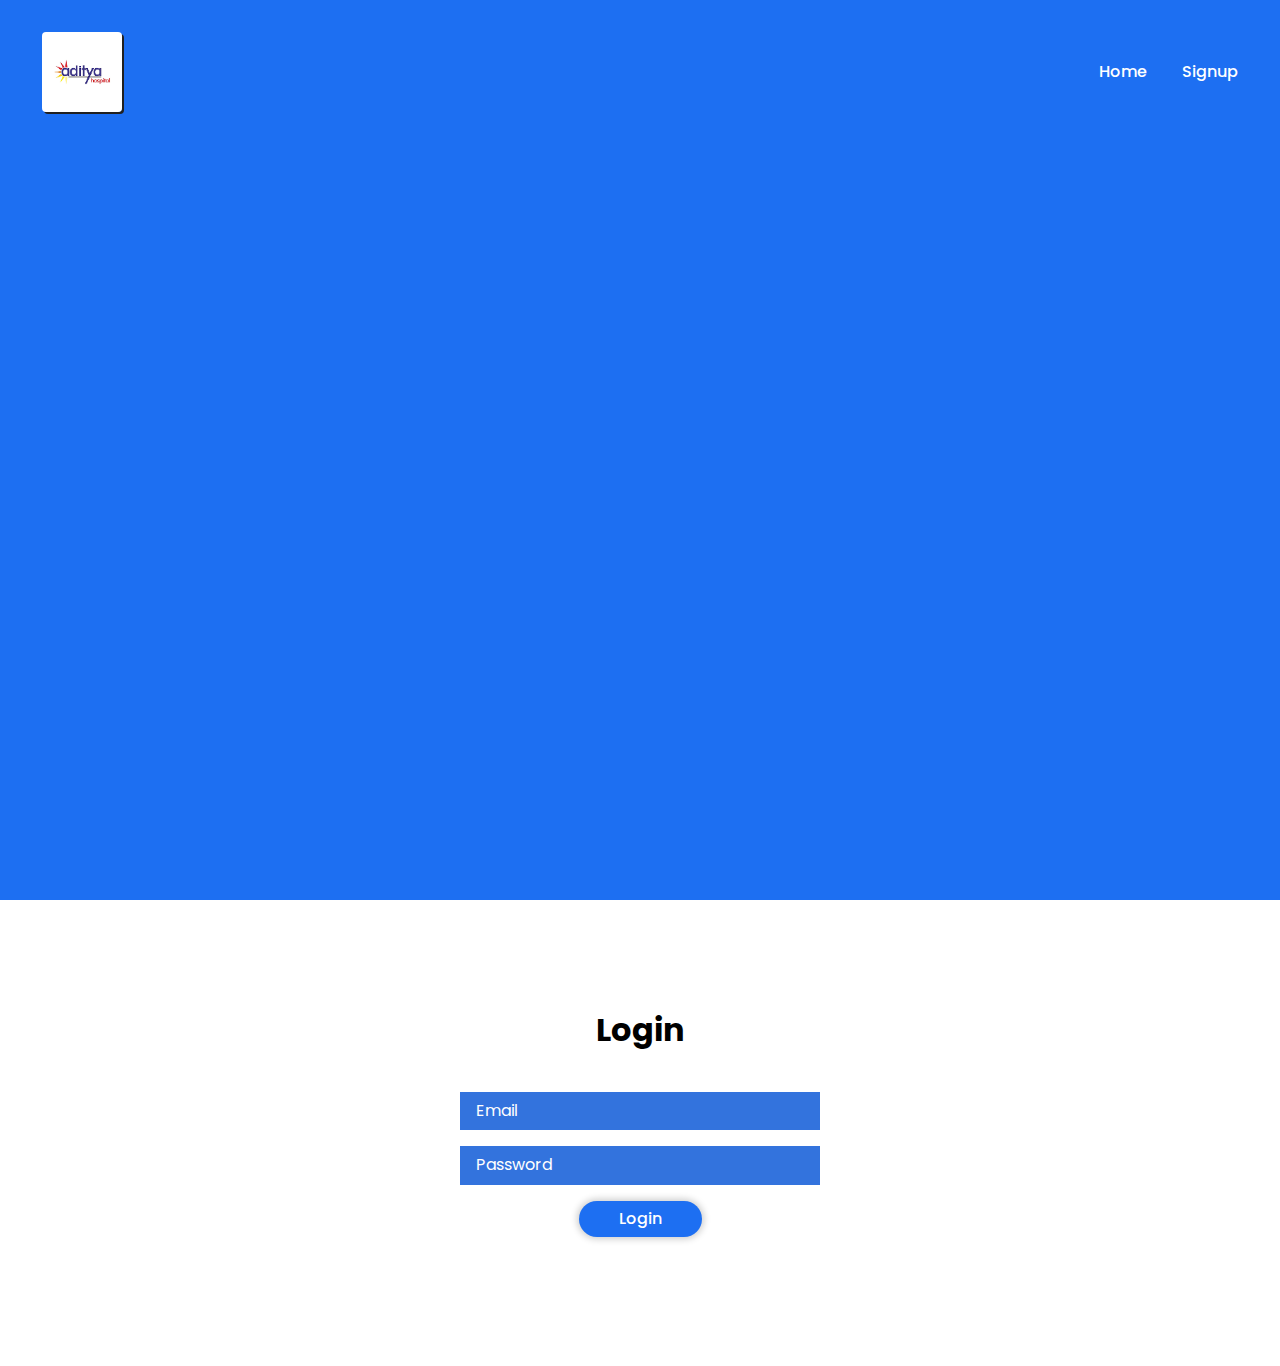
<file: appointments.html>
<!DOCTYPE html>
<html lang="en">
<head>
  <meta charset="UTF-8">
  <meta name="viewport" content="width=device-width, initial-scale=1.0">
  <title>My Appointments | Aditya Hospital</title>
  <link rel="stylesheet" href="css/normalize.css">
  <link rel="stylesheet" href="css/main.css">
</head>
<body>

<script>
  // ✅ Redirect if not logged in
  const token = localStorage.getItem("token");
  if (!token) {
    alert("Please login first to access this page.");
    window.location.href = "login.html";
  }
</script>

<header class="header bg-blue">
  <nav class="navbar bg-blue">
    <div class="container flex">
      <a href="index.html" class="navbar-brand">
        <img src="images/logo.png" alt="site logo">
      </a>
      <ul class="navbar-nav">
        <li class="nav-item"><a href="index.html" class="nav-link">Home</a></li>
        <li class="nav-item"><a href="book.html" class="nav-link">Book Appointment</a></li>
        <li class="nav-item"><a href="#doc-panel" class="nav-link">Doctors</a></li>
        <li class="nav-item"><a href="#contact" class="nav-link">Contact</a></li>
        <span id="authLinks"></span>
      </ul>
    </div>
  </nav>
</header>

<main class="text-center py">
  <h1>My Appointments</h1>
  <div class="bg-white text-dark container" style="max-width:800px; padding:2rem; border-radius:1rem;">
    <table style="width:100%; border-collapse: collapse;">
      <thead>
        <tr style="background:#1d6ff2; color:#fff;">
          <th style="padding:10px;">Doctor</th>
          <th style="padding:10px;">Date</th>
          <th style="padding:10px;">Time</th>
          <th style="padding:10px;">Status</th>
        </tr>
      </thead>
      <tbody id="appointmentsTable">
        <!-- Appointments will be fetched here dynamically -->
      </tbody>
    </table>
  </div>
</main>

<!-- ✅ Dynamic Navbar Script -->
<script>
  function updateNavbar() {
    const authLinks = document.getElementById("authLinks");
    const token = localStorage.getItem("token");
    const name = localStorage.getItem("userName");

    if (token && name) {
      authLinks.innerHTML = `
        <li class="nav-item"><span class="nav-link">Hi, ${name}</span></li>
        <li class="nav-item"><a href="appointments.html" class="nav-link">My Appointments</a></li>
        <li class="nav-item"><a href="#" id="logoutBtn" class="nav-link">Logout</a></li>
      `;
      document.getElementById("logoutBtn").addEventListener("click", (e) => {
        e.preventDefault();
        localStorage.removeItem("token");
        localStorage.removeItem("userName");
        alert("You have been logged out.");
        window.location.href = "login.html";
      });
    } else {
      authLinks.innerHTML = `
        <li class="nav-item"><a href="login.html" class="nav-link">Login</a></li>
        <li class="nav-item"><a href="signup.html" class="nav-link">Signup</a></li>
      `;
    }
  }
  updateNavbar();
</script>
</body>
</html>
</file>
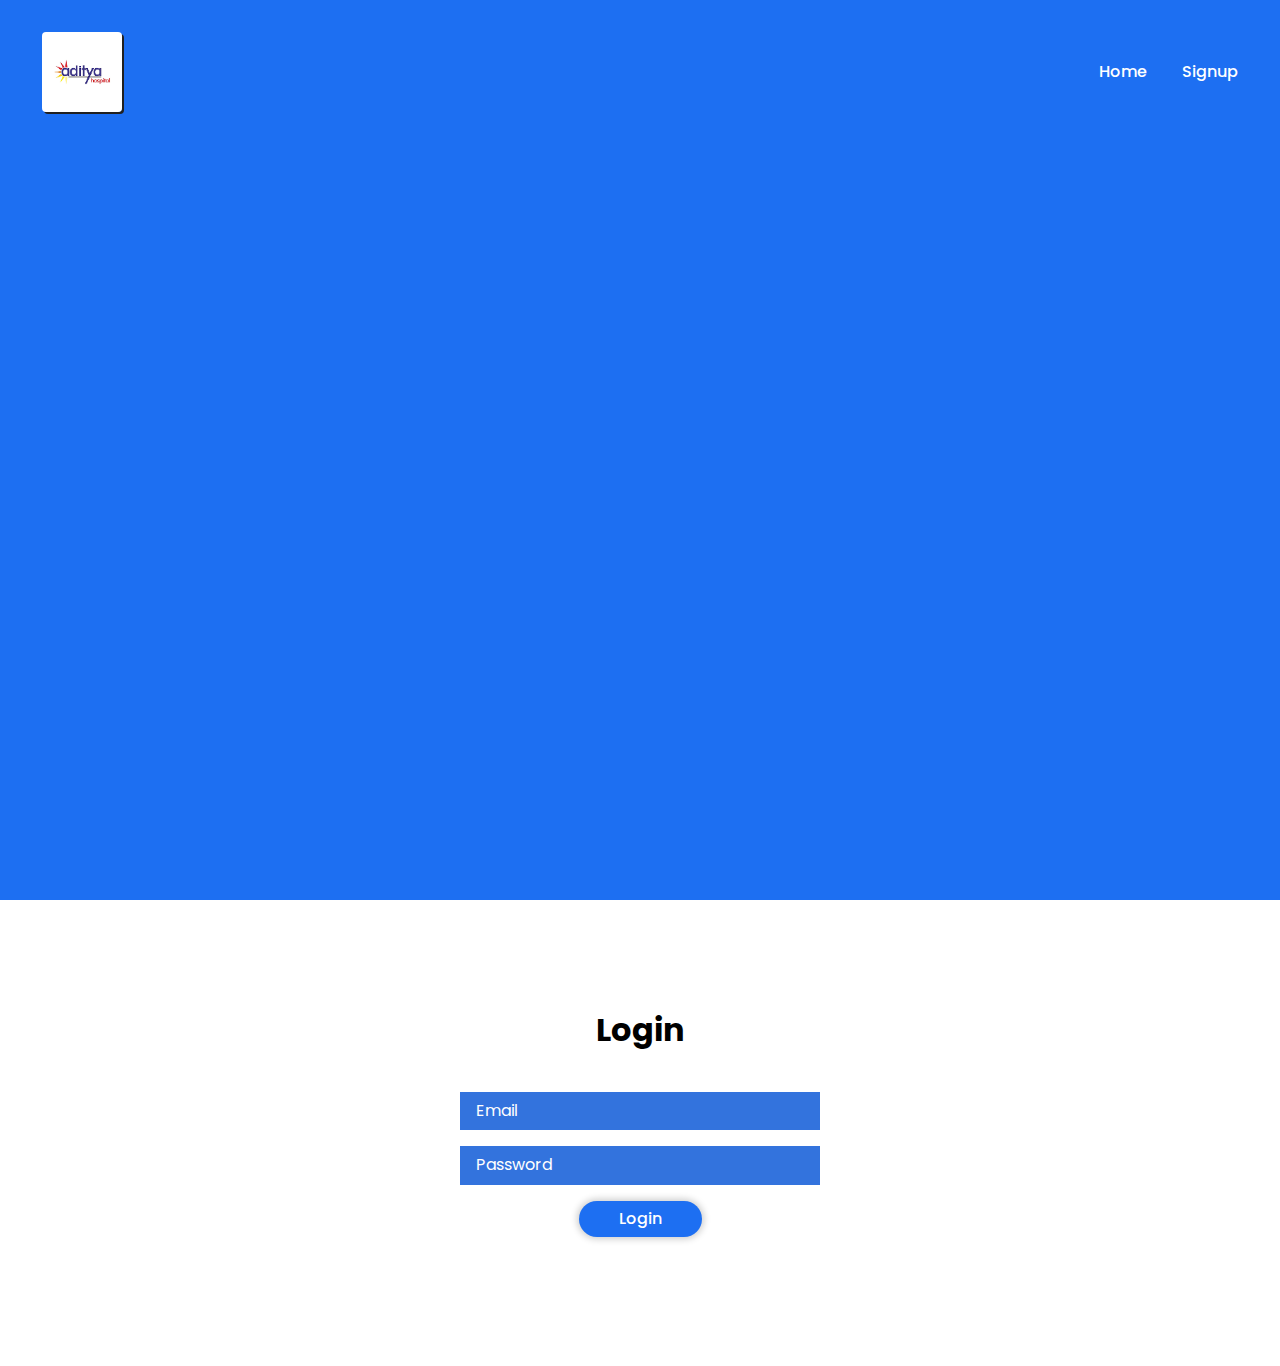
<file: book.html>
<!DOCTYPE html>
<html lang="en">
<head>
  <meta charset="UTF-8">
  <meta name="viewport" content="width=device-width, initial-scale=1.0">
  <title>Book Appointment | Aditya Hospital</title>
  <link rel="stylesheet" href="css/normalize.css">
  <link rel="stylesheet" href="css/main.css">
</head>
<body>

<script>
  // ✅ Redirect if not logged in
  const token = localStorage.getItem("token");
  if (!token) {
    alert("Please login first to access this page.");
    window.location.href = "login.html";
  }
</script>

<header class="header bg-blue">
  <nav class="navbar bg-blue">
    <div class="container flex">
      <a href="index.html" class="navbar-brand">
        <img src="images/logo.png" alt="site logo">
      </a>
      <ul class="navbar-nav">
        <li class="nav-item"><a href="index.html" class="nav-link">Home</a></li>
        <li class="nav-item"><a href="#about" class="nav-link">About</a></li>
        <li class="nav-item"><a href="#doc-panel" class="nav-link">Doctors</a></li>
        <li class="nav-item"><a href="#contact" class="nav-link">Contact</a></li>
        <span id="authLinks"></span>
      </ul>
    </div>
  </nav>
</header>

<main class="text-center py">
  <h1>Book an Appointment</h1>
  <form method="POST" action="/book" class="bg-white text-dark container" style="max-width:500px; padding:2rem; border-radius:1rem;">
    <div class="form-element"><input type="text" name="patientName" class="form-control" placeholder="Your Name" required></div>
    <div class="form-element"><input type="email" name="email" class="form-control" placeholder="Email" required></div>
    <div class="form-element"><input type="tel" name="phone" class="form-control" placeholder="Phone Number" required></div>
    <div class="form-element">
      <select name="doctor" class="form-control" required>
        <option value="">Select Doctor</option>
        <option>Dr Kohli (Pediatrician)</option>
        <option>Dr Nancy (Cardiology)</option>
        <option>Dr Tanya (Medicine)</option>
      </select>
    </div>
    <div class="form-element"><input type="date" name="date" class="form-control" required></div>
    <div class="form-element"><input type="time" name="time" class="form-control" required></div>
    <button type="submit" class="btn btn-blue">Book Appointment</button>
  </form>
</main>

<!-- ✅ Dynamic Navbar Script -->
<script>
  function updateNavbar() {
    const authLinks = document.getElementById("authLinks");
    const token = localStorage.getItem("token");
    const name = localStorage.getItem("userName");

    if (token && name) {
      authLinks.innerHTML = `
        <li class="nav-item"><span class="nav-link">Hi, ${name}</span></li>
        <li class="nav-item"><a href="appointments.html" class="nav-link">My Appointments</a></li>
        <li class="nav-item"><a href="#" id="logoutBtn" class="nav-link">Logout</a></li>
      `;
      document.getElementById("logoutBtn").addEventListener("click", (e) => {
        e.preventDefault();
        localStorage.removeItem("token");
        localStorage.removeItem("userName");
        alert("You have been logged out.");
        window.location.href = "login.html";
      });
    } else {
      authLinks.innerHTML = `
        <li class="nav-item"><a href="login.html" class="nav-link">Login</a></li>
        <li class="nav-item"><a href="signup.html" class="nav-link">Signup</a></li>
      `;
    }
  }
  updateNavbar();
</script>
</body>
</html>
</file>
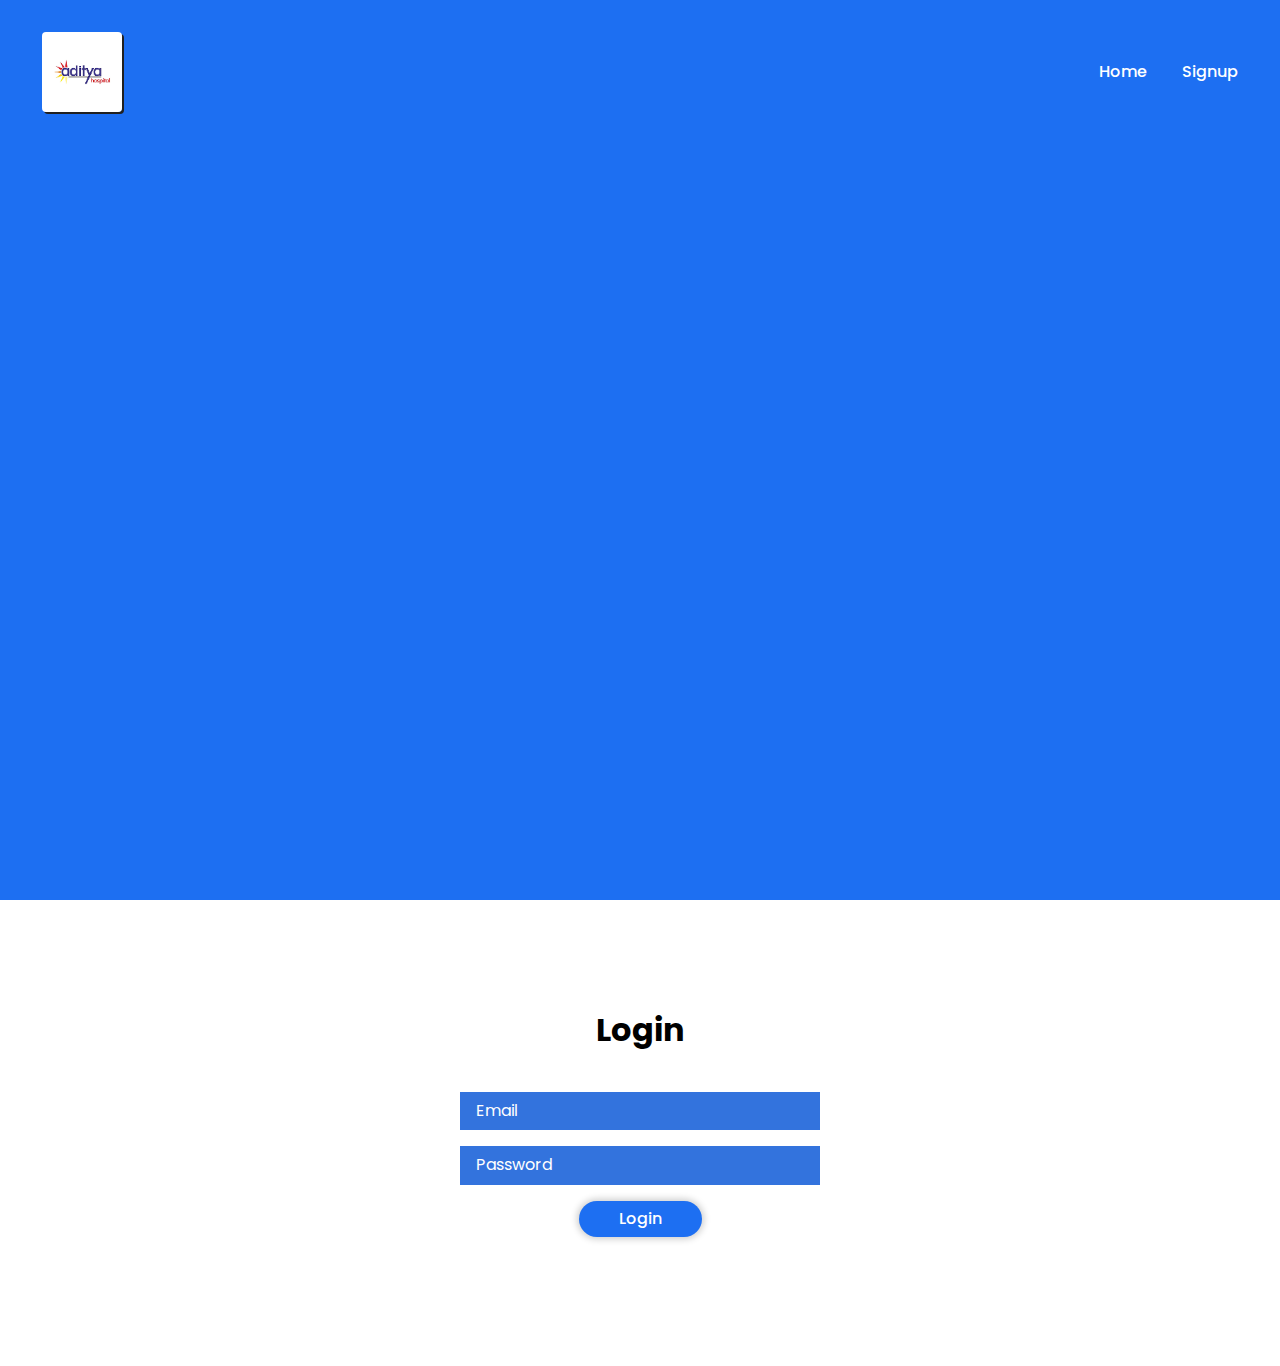
<file: login.html>
<!DOCTYPE html>
<html lang="en">
<head>
  <meta charset="UTF-8">
  <meta name="viewport" content="width=device-width, initial-scale=1.0">
  <title>Login | Aditya Hospital</title>
  <link rel="stylesheet" href="css/normalize.css">
  <link rel="stylesheet" href="css/main.css">
</head>
<body>

<script>
  // ✅ If already logged in → redirect away
  const token = localStorage.getItem("token");
  if (token) {
    alert("You are already logged in!");
    window.location.href = "index.html"; 
  }
</script>

<header class="header bg-blue">
  <nav class="navbar bg-blue">
    <div class="container flex">
      <a href="index.html" class="navbar-brand">
        <img src="images/logo.png" alt="site logo">
      </a>
      <ul class="navbar-nav">
        <li class="nav-item"><a href="index.html" class="nav-link">Home</a></li>
        <li class="nav-item"><a href="signup.html" class="nav-link">Signup</a></li>
      </ul>
    </div>
  </nav>
</header>

<main class="text-center py">
  <h1>Login</h1>
  <form id="loginForm" class="bg-white text-dark container" style="max-width:400px; padding:2rem; border-radius:1rem;">
    <div class="form-element">
      <input type="email" id="email" class="form-control" placeholder="Email" required>
    </div>
    <div class="form-element">
      <input type="password" id="password" class="form-control" placeholder="Password" required>
    </div>
    <button type="submit" class="btn btn-blue">Login</button>
  </form>
</main>

<script>
  // ✅ Fake login handler (replace with API call later)
  document.getElementById("loginForm").addEventListener("submit", function(e) {
    e.preventDefault();

    const email = document.getElementById("email").value;
    const password = document.getElementById("password").value;

    // Simulate API call → success
    if (email && password) {
      localStorage.setItem("token", "dummyToken123"); // Normally comes from backend
      localStorage.setItem("userName", email.split("@")[0]); // Just take part before @

      alert("Login successful!");
      window.location.href = "index.html"; // Redirect after login
    } else {
      alert("Invalid credentials. Try again.");
    }
  });
</script>
</body>
</html>
</file>
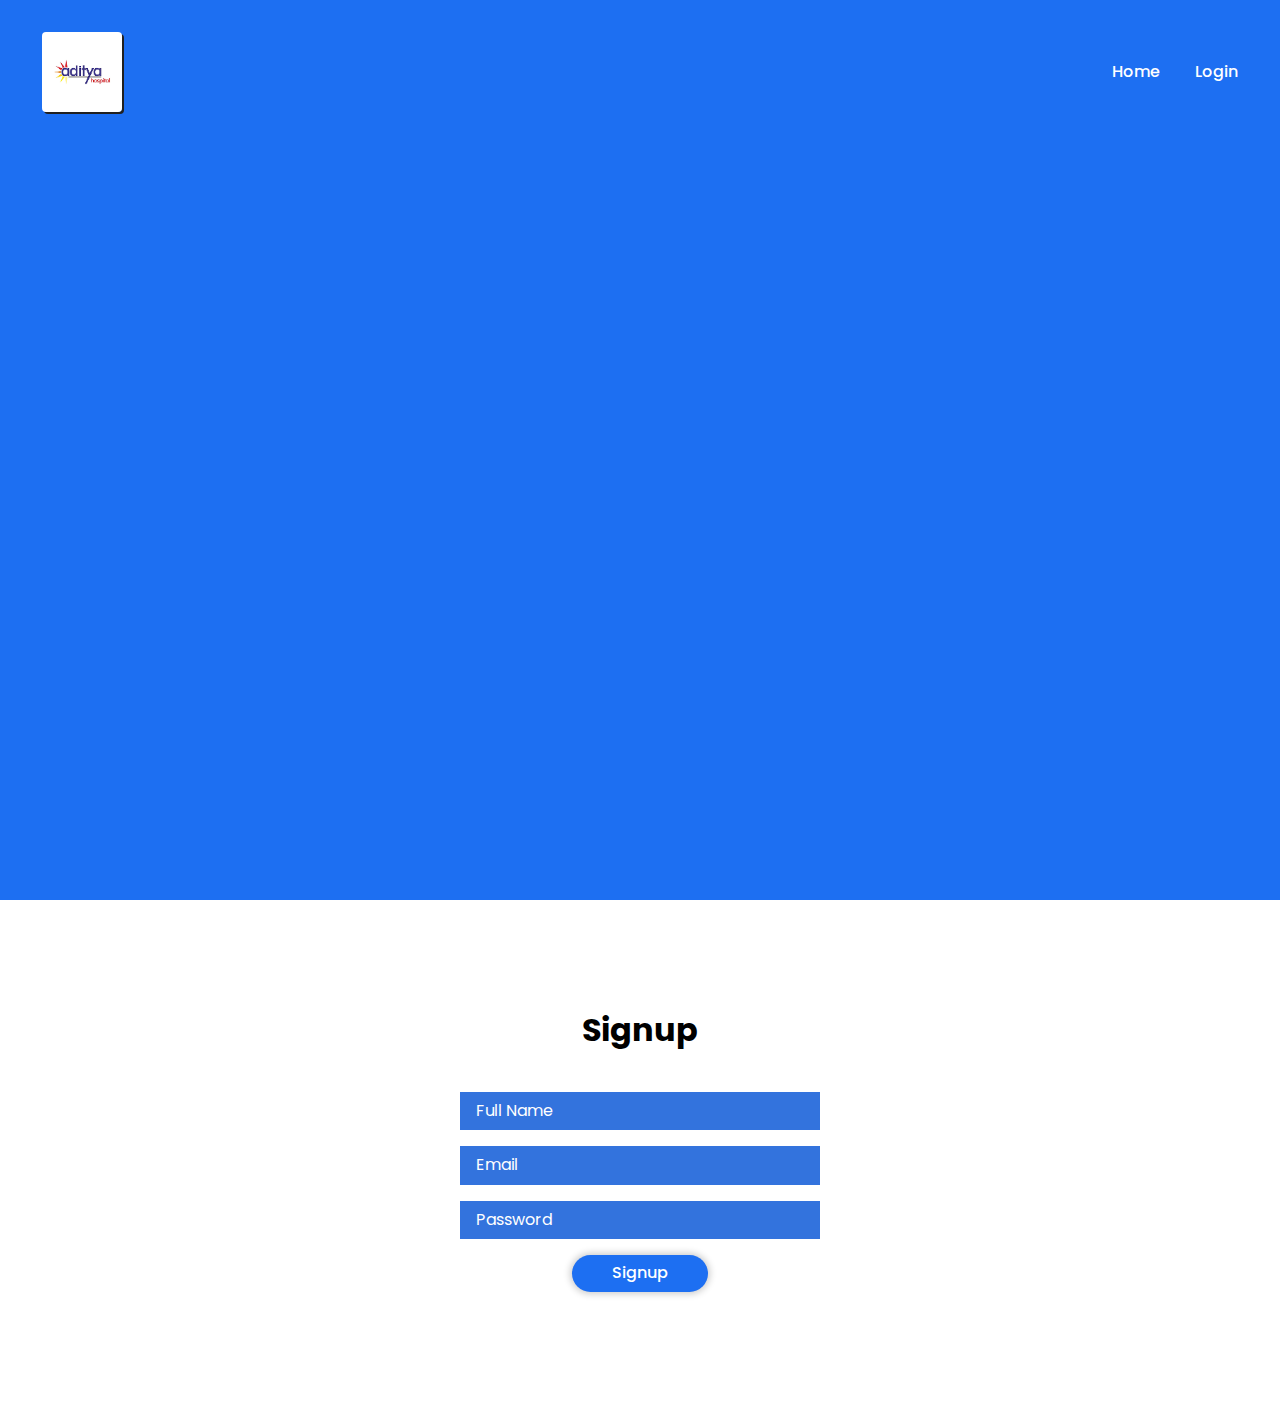
<file: signup.html>
<!DOCTYPE html>
<html lang="en">
<head>
  <meta charset="UTF-8">
  <meta name="viewport" content="width=device-width, initial-scale=1.0">
  <title>Signup | Aditya Hospital</title>
  <link rel="stylesheet" href="css/normalize.css">
  <link rel="stylesheet" href="css/main.css">
</head>
<body>

<script>
  // ✅ Redirect if already logged in
  const token = localStorage.getItem("token");
  if (token) {
    alert("You are already logged in!");
    window.location.href = "index.html"; 
  }
</script>

<header class="header bg-blue">
  <nav class="navbar bg-blue">
    <div class="container flex">
      <a href="index.html" class="navbar-brand">
        <img src="images/logo.png" alt="site logo">
      </a>
      <ul class="navbar-nav">
        <li class="nav-item"><a href="index.html" class="nav-link">Home</a></li>
        <li class="nav-item"><a href="login.html" class="nav-link">Login</a></li>
      </ul>
    </div>
  </nav>
</header>

<main class="text-center py">
  <h1>Signup</h1>
  <form id="signupForm" class="bg-white text-dark container" style="max-width:400px; padding:2rem; border-radius:1rem;">
    <div class="form-element">
      <input type="text" id="name" class="form-control" placeholder="Full Name" required>
    </div>
    <div class="form-element">
      <input type="email" id="email" class="form-control" placeholder="Email" required>
    </div>
    <div class="form-element">
      <input type="password" id="password" class="form-control" placeholder="Password" required>
    </div>
    <button type="submit" class="btn btn-blue">Signup</button>
  </form>
</main>

<script>
  document.getElementById("signupForm").addEventListener("submit", function(e) {
    e.preventDefault();

    const name = document.getElementById("name").value;
    const email = document.getElementById("email").value;
    const password = document.getElementById("password").value;

    if (name && email && password) {
      // ✅ Simulate successful signup
      localStorage.setItem("token", "dummyToken123");  // Normally returned by backend
      localStorage.setItem("userName", name);

      alert("Signup successful! Welcome, " + name);
      window.location.href = "index.html"; // Redirect after signup
    } else {
      alert("Please fill all fields.");
    }
  });
</script>
</body>
</html>
</file>
<file: css/main.css>
@import url('https://fonts.googleapis.com/css2?family=Poppins:wght@200;300;400;500;600;700;800;900&display=swap');

/* variables */
:root{
    --fros-blue-color: #1d6ff2;
    --light-blue-color: #08c1fe;
    --dark-color: #202020;
    --light-gray: #dedede;
    --dark-gray: #a1a1a0;
    --light-color: #fff;
    --poppins-font: 'Poppins', sans-serif;
    --transition: all 0.3s ease-in-out;
    --box-shadow: 0 0 15px 2px rgba(0, 0, 0, 0.2)!important;
}

/* some resets */
*{
    padding: 0;
    margin: 0;
    -webkit-box-sizing: border-box;
            box-sizing: border-box;
}
html{
    font-size: 10px;
}
body{
    font-size: 1.6rem;
    line-height: 1.6;
    font-family: var(--poppins-font);
}
img{
    width: 100%;
    display: block;
}
ul{
    list-style: none;
}
a{
    text-decoration: none;
    color: var(--dark-color);
}
.bg-blue{
    background-color: var(--fros-blue-color);
}
.bg-white{
    background-color: var(--light-color);
}
.text-blue{
    color: var(--fros-blue-color);
}
.text-white{
    color: var(--light-color);
}

/* button */
.btn, button{
    border: none;
    cursor: pointer;
}
.btn{
    padding: .9rem 4rem;
    border-radius: 3rem;
    display: inline-block;
    background-color: var(--light-color);
    font-weight: 500;
    -webkit-box-shadow: 0 0 7px 2px rgba(0, 0, 0, 0.2);
            box-shadow: 0 0 7px 2px rgba(0, 0, 0, 0.2);
    -webkit-transition: var(--transition);
    -o-transition: var(--transition);
    transition: var(--transition);
}
.btn-white{
    color: var(--fros-blue-color);
}
.btn-light-blue{
    background-color: var(--light-blue-color);
    color: var(--light-color);
}
.btn-blue{
    background-color: var(--fros-blue-color);
    color: var(--light-color);
}
.btn-group{
    display: -webkit-box;
    display: -ms-flexbox;
    display: flex;
    -ms-flex-wrap: wrap;
        flex-wrap: wrap;
    -webkit-box-align: center;
        -ms-flex-align: center;
            align-items: center;
}
.btn-group .btn{
    width: 100%;
}
.btn-group .btn:first-child{
    margin-bottom: 2rem;
}
.btn:hover{
    -webkit-box-shadow: var(--box-shadow);
            box-shadow: var(--box-shadow);
}

.container{
    max-width: 95vw;
    margin: 0 auto;
    padding: 0 1rem;
}
.flex{
    display: -webkit-box;
    display: -ms-flexbox;
    display: flex;
    -webkit-box-align: center;
        -ms-flex-align: center;
            align-items: center;
    -webkit-box-pack: center;
        -ms-flex-pack: center;
            justify-content: center;
}
.grid{
    display: grid;
}
input{
    outline: 0;
}
.lead{
    font-size: 25px;
    text-transform: capitalize;
}
h1, h2, h3{
    text-transform: capitalize;
    margin-top: 0;
    line-height: 1.3;
}
.text{
    opacity: 0.9;
}
.text-md{
    font-size: 2rem;
}
.text-lg{
    font-size: 2rem;
    font-weight: 500;
}
.text-sm{
    font-size: 1.3rem;
}
.py{
    padding: 10.9rem 0;
}
.text-center{
    text-align: center;
}

/* header */
.header{
    min-height: 100vh;
}
.navbar{
    position: fixed;
    top: 0;
    left: 0;
    width: 100%;
    padding: 3.2rem 0;
    z-index: 999;
}
.navbar .container{
    -webkit-box-pack: justify;
        -ms-flex-pack: justify;
            justify-content: space-between;
}
.navbar-brand img{
    width: 80px;
    border: none;
    box-shadow: #202020 2px 2px ;
    border-radius: 4px;
}
.navbar-show-btn, .navbar-hide-btn{
    background-color: transparent;
    width: 30px;
    -webkit-transition: var(--transition);
    -o-transition: var(--transition);
    transition: var(--transition);
}
button[class ^= navbar]:hover{
    -webkit-transform: scale(1.1);
        -ms-transform: scale(1.1);
            transform: scale(1.1);
}


.navbar-collapse{
    position: fixed;
    top: 0;
    right: 0;
    width: 100%;
    height: 100%;
    padding: 8rem 3rem;
    display: -webkit-box;
    display: -ms-flexbox;
    display: flex;
    -webkit-box-orient: vertical;
    -webkit-box-direction: normal;
        -ms-flex-direction: column;
            flex-direction: column;
    -webkit-box-pack: justify;
        -ms-flex-pack: justify;
            justify-content: space-between;
    -webkit-box-shadow: -3px 0 10px 4px rgba(0, 0, 0, 0.1);
            box-shadow: -3px 0 10px 4px rgba(0, 0, 0, 0.1);
    -webkit-transform: translateX(110%);
        -ms-transform: translateX(110%);
            transform: translateX(110%);
    -webkit-transition: var(--transition);
    -o-transition: var(--transition);
    transition: var(--transition);
    z-index: 1000;
}
/* navbar show class */
.navbar-show{
    -webkit-transform: translateX(0);
        -ms-transform: translateX(0);
            transform: translateX(0);
}
.navbar-hide-btn{
    position: absolute;
    right: 2rem;
    top: 4.5rem;
}
.nav-item{
    margin: 1.4rem 0;
}
.nav-link{
    opacity: 0.8;
    font-weight: 600;
    -webkit-transition: var(--transition);
    -o-transition: var(--transition);
    transition: var(--transition);
    display: inline-block;
}
.nav-link:hover{
    opacity: 1;
    color: var(--fros-blue-color);
    -webkit-transform: translateX(10px);
        -ms-transform: translateX(10px);
            transform: translateX(10px);
}
.search-icon{
    display: block;
    width: 27px;
    margin-right: 1rem;
}
.search-control::-webkit-input-placeholder{
    color: var(--light-gray);
}
.search-control::-moz-placeholder{
    color: var(--light-gray);
}
.search-control:-ms-input-placeholder{
    color: var(--light-gray);
}
.search-control::-ms-input-placeholder{
    color: var(--light-gray);
}
.search-control::placeholder{
    color: var(--light-gray);
}
.search-control{
    height: 27px;
    width: 100%;
    border-radius: 1.9rem;
    border: 2px solid var(--light-gray);
    padding: 0 1.5rem;
}

/* header inner */
.header-inner{
    padding-top: 16rem;
}
.header-inner-left h1{
    font-size: 3rem;
    font-weight: 300;
    margin-top: 60px;
    margin-bottom: 5px;
}
.header-inner-left h1 span{
    font-weight: 600;
    text-transform: uppercase;
}
.header-inner-left .lead{
    opacity: 0.9;
}
.header-inner-left .text{
    margin: 5.8rem 0;
    max-width: 500px;
    margin-right: auto;
    margin-left: auto;
}
.header-inner-left .btn-group{
    -webkit-box-pack: center;
        -ms-flex-pack: center;
            justify-content: center;
}
.header-inner-right{
    margin-top: 6rem;
}
.header-inner-right img{
    width: 480px;
    margin: 0 auto;
}

/* about section */
.section-head h2{
    font-size: 4rem;
    font-weight: 500;
    margin-bottom: 3rem;
    text-align: center;
}
.border-line{
    height: .4rem;
    width: 100%;
    margin-right: auto;
    margin-left: auto;
    background-color: var(--light-gray);
    position: relative;
}
.border-line::after{
    content: "";
    position: absolute;
    top: 0;
    left: 50%;
    -webkit-transform: translateX(-50%);
        -ms-transform: translateX(-50%);
            transform: translateX(-50%);
    height: 100%;
    width: 102px;
    background-color: var(--light-blue-color);
}
.about-left{
    margin-bottom: 6rem;
}
.about-right{
    margin-top: 16.8rem;
}
.about-left .text{
    margin: 5.6rem 0;
    line-height: 2.3;
}
.about .btn-white{
    color: var(--dark-gray);
}
.about-right .img{
    width: 100%;
    background-color: #3983fe;
    width: 800px;
    position: relative;
}
.about-right .img img{
    padding-top: 2rem;
    -webkit-transform: scaleX(1.03);
        -ms-transform: scaleX(1.03);
            transform: scaleX(1.03);
}
.about-right .img::after, .about-right .img::before{
    content: "";
    position: absolute;
    width: 100%;
    height: 100%;
}
.about-right .img::after{
    top: -56px;
    left: 0;
    background-color: #0060ff;
    z-index: -1;
}
.about-right .img::before{
    top: -112px;
    left: 0;
    background-color: var(--fros-blue-color);
    z-index: -2;
}

/* banner one section */
.banner-one{
    background: -webkit-gradient(linear, left top, left bottom, from(rgba(0, 80, 213, 0.9)), to(rgba(0, 90, 213, 0.85))), url('../images/banner-1-img.png') top/cover no-repeat;
    background: -o-linear-gradient(rgba(0, 80, 213, 0.9), rgba(0, 90, 213, 0.85)), url('../images/banner-1-img.png') top/cover no-repeat;
    background: linear-gradient(rgba(0, 80, 213, 0.9), rgba(0, 90, 213, 0.85)), url('../images/banner-1-img.png') top/cover no-repeat;
    height: 480px;
    display: -webkit-box;
    display: -ms-flexbox;
    display: flex;
    -webkit-box-align: center;
        -ms-flex-align: center;
            align-items: center;
    -webkit-box-pack: center;
        -ms-flex-pack: center;
            justify-content: center;
}
.banner-one .lead{
    font-size: 2.8rem;
    font-weight: 500;
    max-width: 600px;
}
.banner-one .text-sm{
    font-weight: 500;
}

/* services section */
.services .section-head .text-lg{
    color: var(--dark-gray);
    margin-top: -2rem;
}
.services .section-head img{
    margin: 3.7rem auto;
}
.line-art{
    max-width: 240px;
    margin: auto;
}
.line-art img{
    width: 30px;
}
.line-art div{
    width: 100px;
    height: 2px;
    background-color: var(--light-gray);
}
.services-inner{
    padding: 6rem 0;
}
.service-item{
    padding: 3rem;
    margin-bottom: 3rem;
}
.service-item:last-child{
    margin-bottom: 0;
}
.service-item .icon img{
    width: 80px;
    margin: auto;
}
.service-item h3{
    margin: 5rem 0;
    opacity: 0.7;
}

/* banner two section */
.banner-two{
    background: -webkit-gradient(linear, left top, left bottom, from(rgba(0, 80, 213, 0.9)), to(rgba(0, 90, 213, 0.85))), url('../images/banner-two-bg.png') top/cover no-repeat;
    background: -o-linear-gradient(rgba(0, 80, 213, 0.9), rgba(0, 90, 213, 0.85)), url('../images/banner-two-bg.png') top/cover no-repeat;
    background: linear-gradient(rgba(0, 80, 213, 0.9), rgba(0, 90, 213, 0.85)), url('../images/banner-two-bg.png') top/cover no-repeat;
    padding: 13.6rem 0;
}
.banner-two-left img{
    width: 480px;
    margin: auto;
    border: none;
    border-radius: 40px;
}
.banner-two-right .lead{
    font-size: 2.2rem;
    margin-top: 6rem;
}
.banner-two-right .btn-group{
    margin-top: 6rem;
    -webkit-box-pack: center;
        -ms-flex-pack: center;
            justify-content: center;
}

/* doctors panel */
.doc-panel-inner{
    margin-top: 8rem;
}
.doc-panel-item{
    margin-bottom: 6rem;
}
.doc-panel-item:last-child{
    margin-bottom: 0;
}
.doc-panel-item .img{
    position: relative;
   height: 340px;
    background-color: var(--light-gray);
    overflow: hidden;
    -webkit-box-align: end;
        -ms-flex-align: end;
            align-items: flex-end;
}
.doc-panel-item .img .info{
    position: absolute;
    bottom: -100%;
    left: 0;
    width: 100%;
    height: 100px;
    -webkit-box-orient: vertical;
    -webkit-box-direction: normal;
        -ms-flex-direction: column;
            flex-direction: column;
    -webkit-transition: var(--transition);
    -o-transition: var(--transition);
    transition: var(--transition);
}
.doc-panel-item .img{
    max-width: 357px;
    margin-left: auto;
    margin-right: auto;
}
.doc-panel-item:hover .info{
    bottom: 0;
}

/* package service */
.package-service-inner{
    margin-top: 14rem;
}
.package-service{
    background: -webkit-gradient(linear, left top, left bottom, from(rgba(0, 80, 213, 0.85)), to(rgba(0, 80, 213, 0.95))), url('../images/package-service-img.jpg') center/cover no-repeat;
    background: -o-linear-gradient(rgba(0, 80, 213, 0.85), rgba(0, 80, 213, 0.95)), url('../images/package-service-img.jpg') center/cover no-repeat;
    background: linear-gradient(rgba(0, 80, 213, 0.85), rgba(0, 80, 213, 0.95)), url('../images/package-service-img.jpg') center/cover no-repeat;
}
.package-service-head{
    color: var(--light-color);
}
.package-service-head h2{
    font-size: 39px;
}
.package-service-item{
    padding: 3rem 5rem;
    position: relative;
    margin-bottom: 12rem;
}
.package-service-item:last-child{
    margin-bottom: 0;
}
.package-service-item .icon{
    width: 86px;
    height: 86px;
    background-color: var(--light-blue-color);
    border-radius: 2rem;
    border-bottom-right-radius: 0;
    color: var(--light-color);
    position: absolute;
    top: -43px;
    left: 50%;
    -webkit-transform: translateX(-50%) rotate(45deg);
        -ms-transform: translateX(-50%) rotate(45deg);
            transform: translateX(-50%) rotate(45deg);
}
.package-service-item .icon i{
    -webkit-transform: rotate(-45deg);
        -ms-transform: rotate(-45deg);
            transform: rotate(-45deg);
}
.package-service-item h3{
    opacity: 0.7;
    margin: 8rem 0 4rem 0;
}
.package-service-item .text-sm{
    color: var(--dark-gray);
}
.package-service-item .btn{
    margin: 4rem 0;
}

/* posts section */
.posts{
    background-color: var(--light-gray);
}
.posts-inner{
    margin-top: 6rem;
}
.post-item{
    padding: 1.2rem;
    -webkit-box-shadow: var(--box-shadow);
            box-shadow: var(--box-shadow);
    margin-bottom: 6rem;
}
.post-item:last-child{
    margin-bottom: 0;
}
.post-item .content{
    padding: 3rem 2rem 1rem 2rem;
}
.post-item h4{
    margin-bottom: 1rem;
}
.post-item .text{
    padding: 1rem 0;
}
.post-item .info{
    -webkit-box-pack: justify;
        -ms-flex-pack: justify;
            justify-content: space-between;
    color: var(--dark-gray);
}
.post-item .info .text{
    padding-bottom: 0;
}

/* contact section */
.contact-left{
    margin-bottom: 6rem;
    height: 100%;
}
.contact-left iframe{
    width: 100%;
    height: 100%;
    -o-object-fit: cover;
       object-fit: cover;
}
.contact-right{
    padding: 5rem 4rem;
}
.contact-right form{
    margin-top: 5rem;
}
.form-element .form-control{
    width: 100%;
    background-color: #3373dd;
    border: none;
    outline: 0;
    padding: 1rem 1.6rem;
    margin-bottom: 1.6rem;
    color: var(--light-color);
}
.form-element .form-control::-webkit-input-placeholder{
    color: var(--light-color);
}
.form-element .form-control::-moz-placeholder{
    color: var(--light-color);
}
.form-element .form-control:-ms-input-placeholder{
    color: var(--light-color);
}
.form-element .form-control::-ms-input-placeholder{
    color: var(--light-color);
}
.form-element .form-control::placeholder{
    color: var(--light-color);
}
.btn-submit{
    margin-top: 4rem;
}
.btn-submit i{
    margin-right: 2rem;
}

/* footer */
.footer{
    background-color: var(--dark-color);
}
.footer-item{
    margin-bottom: 6rem;
}
.footer-item:last-child{
    margin-bottom: 0;
}
.footer-head{
    text-transform: uppercase;
    font-weight: 500;
    font-size: 2.4rem;
    margin-bottom: 4rem;
}
.footer-item .icon{
    width: 120px;
    margin: auto;
}
.footer-item .text{
    padding: 3rem 0;
    max-width: 500px;
    margin-right: auto;
    margin-left: auto;
}
.footer-item address{
    font-size: 1.5rem;
    font-style: normal;
}
.footer-item .tags-list{
    -ms-flex-wrap: wrap;
        flex-wrap: wrap;
}
.footer-item .tags-list li{
    margin: .5rem 1rem;
    padding: .5rem 1rem;
    background-color: rgb(58, 58, 58);
    border-radius: .4rem;
}
.footer-item a{
    margin-bottom: 1rem;
    display: inline-block;
    -webkit-transition: var(--transition);
    -o-transition: var(--transition);
    transition: var(--transition);
}
.footer-item a:hover{
    color: var(--dark-gray);
}
.footer-item:last-child .text{
    padding-top: 0;
}
.footer-item .appointment-info li{
    margin: 1rem 0;
}
.footer-item .appointment-info li span{
    margin-left: 1rem;
}
.footer-links{
    border-top: 2px solid var(--dark-gray);
    padding: 4.5rem 0;
}
.footer-links li{
    margin: 0 2.4rem;
    font-size: 2rem;
}
.footer-links li a{
    height: 40px;
    width: 40px;
    border-radius: 50%;
    border: 2px solid var(--light-color);
    -webkit-transition: var(--transition);
    -o-transition: var(--transition);
    transition: var(--transition);
}
.footer-links li a:hover{
    background-color: var(--light-color);
    color: var(--fros-blue-color);
}




/* Media Queries */
@media(min-width: 450px){
    .navbar-collapse{
        width: 320px;
    }
    .btn-group .btn{
        width: auto;
    }
    .btn-group .btn:first-child{
        margin-right: 48px;
        margin-bottom: 0;
    }
    .border-line{
        width: 405px;
    }

}

@media(min-width: 768px){
    .header-inner-left h1{
        font-size: 5.7rem;
    }
    .services-inner, .doc-panel-inner{
        grid-template-columns: repeat(2, 1fr);
    }
    .doc-panel-inner{
        -webkit-column-gap: 3rem;
           -moz-column-gap: 3rem;
                column-gap: 3rem;
    }
    .doc-panel .section-head h2{
        text-align: left;
    }
    .package-service-inner, .posts-inner, .footer-inner{
        grid-template-columns: repeat(2, 1fr);
        -webkit-column-gap: 6rem;
           -moz-column-gap: 6rem;
                column-gap: 6rem;
    }
    .footer-inner{
        text-align: left;
    }
    .footer-item .icon, .footer-item .text{
        margin-left: 0;
    }
    .footer-item .tags-list{
        -webkit-box-pack: start;
            -ms-flex-pack: start;
                justify-content: flex-start;
    }
}

@media(min-width: 992px){
    .header-inner{
        padding-top: 3.2rem;
    }
    .header-inner .container{
        grid-template-columns: 545px auto;
        -webkit-box-align: center;
            -ms-flex-align: center;
                align-items: center;
        height: calc(100vh - 32px);
        position: relative;
    }
    .header-inner-left{
        text-align: left;
    }
    .header-inner-left .text{
        margin-left: 0;
    }
    .header-inner-left .btn-group{
        -webkit-box-pack: start;
            -ms-flex-pack: start;
                justify-content: start;
    }
    .header-inner-right img{
        position: absolute;
        bottom: 0;
        right: 0;
        padding-left: 5rem;
    }
    .about-inner .container{
        grid-template-columns: repeat(2, 1fr);
        -webkit-column-gap: 3rem;
           -moz-column-gap: 3rem;
                column-gap: 3rem;
    }
    .about-left{
        text-align: left;
        margin-bottom: 0;
    }
    .about-left .section-head h2{
        text-align: left;
    }
    .border-line{
        margin-left: 0;
    }
    .border-line::after{
        left: 0;
        -webkit-transform: translateX(0);
            -ms-transform: translateX(0);
                transform: translateX(0);
    }
    .about-right{
        margin-left: auto;
        margin-top: 11.2rem;
    }

    .banner-two .container{
        grid-template-columns: repeat(2, 1fr);
        -webkit-box-align: center;
            -ms-flex-align: center;
                align-items: center;
        -webkit-column-gap: 6rem;
           -moz-column-gap: 6rem;
                column-gap: 6rem;
    }
    .banner-two-right{
        text-align: left;
    }
    .banner-two-right .btn-group{
        -webkit-box-pack: start;
            -ms-flex-pack: start;
                justify-content: flex-start;
    }
    .banner-two-right .lead{
        margin-top: 0;
    }
    .banner-two-left img{
        width: 100%;
        max-width: 100%;
    }
    .doc-panel-inner{
        grid-template-columns: repeat(3, 1fr);
    }
    .doc-panel-item{
        margin-bottom: 0;
    }
    .package-service-inner{
        grid-template-columns: repeat(3, 1fr);
    }
    .package-service-item{
        margin-bottom: 0;
    }

    .contact .container{
        grid-template-columns: repeat(2, 1fr);
        -webkit-column-gap: 2.4rem;
           -moz-column-gap: 2.4rem;
                column-gap: 2.4rem;
    }
}

@media(min-width: 1200px){
    .navbar-show-btn, .navbar-hide-btn{
        display: none;
    }
    .navbar-collapse{
        -webkit-transform: translateX(0);
            -ms-transform: translateX(0);
                transform: translateX(0);
        position: relative;
        -webkit-box-orient: horizontal;
        -webkit-box-direction: normal;
            -ms-flex-direction: row;
                flex-direction: row;
        -webkit-box-pack: end;
            -ms-flex-pack: end;
                justify-content: flex-end;
        -webkit-box-align: center;
            -ms-flex-align: center;
                align-items: center;
        width: 100%;
        height: auto;
        padding: 0;
        background-color: transparent;
        -webkit-box-shadow: none;
                box-shadow: none;
        -webkit-transition: none;
        -o-transition: none;
        transition: none;
    }
    .navbar-nav{
        display: -webkit-box;
        display: -ms-flexbox;
        display: flex;  
        transition-duration: 25ms;  
    }
    .navbar-nav :hover{
        opacity:0.9;
    }
    .nav-item{
        margin: 0;
        margin-left: 3.5rem;
    }
    .nav-link{
        color: var(--light-color);
        opacity: 1;
        font-weight: 500;
        position: relative;
    }
    .nav-link::after{
        content: "";
        position: absolute;
        top: 100%;
        left: 0;
        height: 2px;
        width: 0;
        background-color: var(--light-color);
        opacity: 0;
        -webkit-transition: var(--transition);
        -o-transition: var(--transition);
        transition: var(--transition);
    }
    .nav-link:hover{
        -webkit-transform: none;
            -ms-transform: none;
                transform: none;
        color: var(--light-color);
    }
    .nav-link:hover::after{
        opacity: 1;
        width: 100%;
    }
    .search-bar{
        margin-left: 5.5rem;
    }
    .search-inner-right{
        width: 100%;
    }
    .search-inner-right img{
        padding-left: 0;
        max-width: 647px;
    }
    .search-control{
        width: 150px;
    }
    .header-inner-right{
        width: 100%;
    }
    .header-inner-right img{
        padding-left: auto;
        width: 700px;
        border-radius: 40px;
    }

    .services-inner{
        grid-template-columns: repeat(4, 1fr);
        -webkit-column-gap: 2rem;
           -moz-column-gap: 2rem;
                column-gap: 2rem;
    }
    .service-item{
        margin-bottom: 0;
    }
    .doc-panel-inner{
        -webkit-column-gap: 9rem;
           -moz-column-gap: 9rem;
                column-gap: 9rem;
    }
    .posts-inner{
        grid-template-columns: repeat(3, 1fr);
    }
    .post-item{
        margin-bottom: 0;
    }

    .contact .container{
        grid-template-columns: auto 514px;
    }
    .footer-inner{
        grid-template-columns: repeat(4, 1fr);
        -webkit-column-gap: 6rem;
           -moz-column-gap: 6rem;
                column-gap: 6rem;
    }
}

@media(min-width: 1480px){
    /* general */
    .container{
        max-width: 81vw;
    }
}

/* transition and animation stopper */
.resize-animation-stopper *{
    -webkit-animation: none!important;
            animation: none!important;
    -webkit-transition: none!important;
    -o-transition: none!important;
    transition: none!important;
}
</file>
